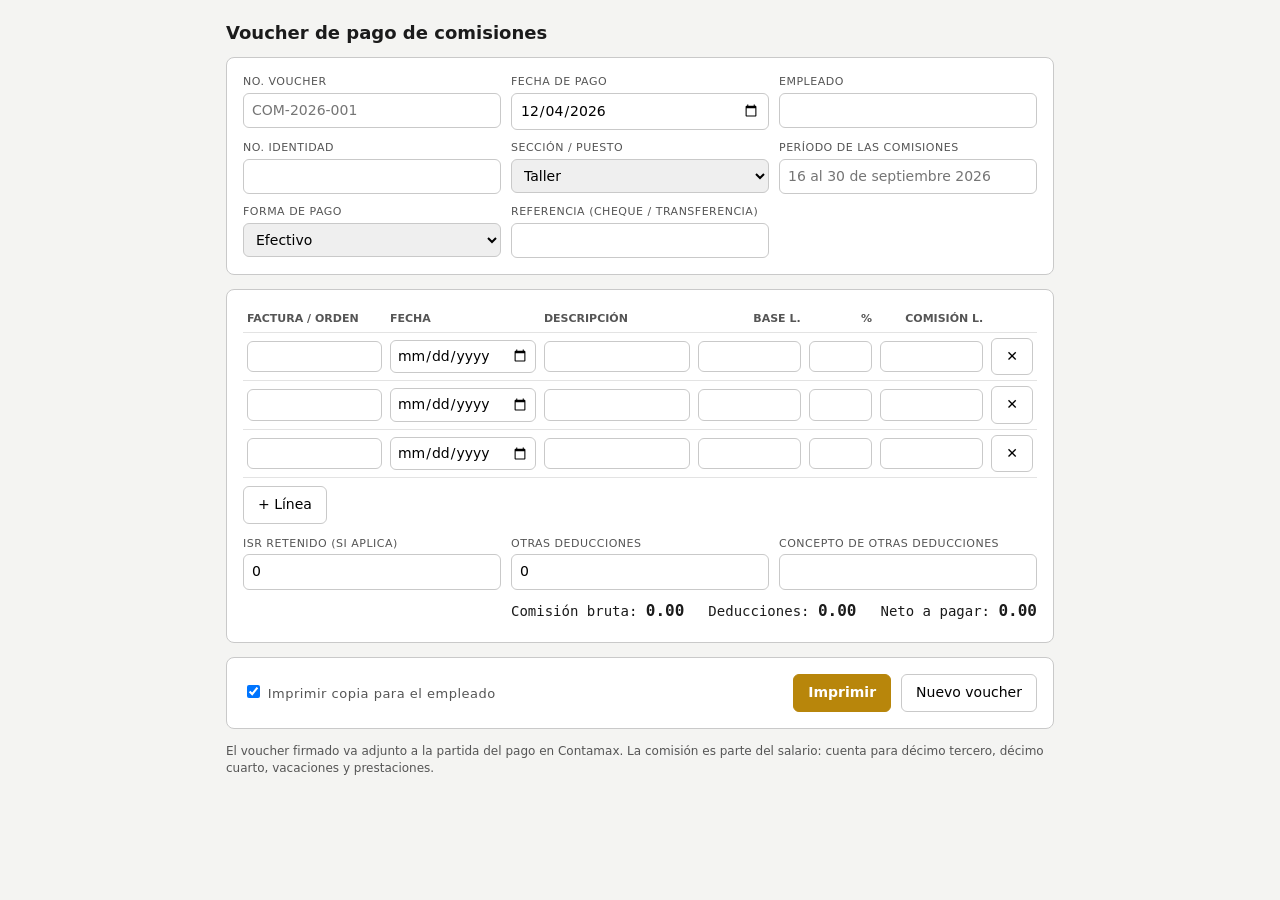
<file: formatos/voucher_comision.html>
<!doctype html>
<html lang="es">
<head>
<meta charset="utf-8">
<meta name="viewport" content="width=device-width, initial-scale=1">
<title>Voucher de comisiones</title>
<style>
  :root { --tx:#1b1b1b; --tx2:#555; --bd:#c9c9c9; --ac:#b8860b; --bg:#f4f4f2; }
  * { box-sizing: border-box; }
  body { margin:0; background:var(--bg); color:var(--tx); font:14px/1.4 system-ui, Segoe UI, Arial, sans-serif; }
  .wrap { max-width:860px; margin:0 auto; padding:16px; }
  h1 { font-size:18px; margin:4px 0 12px; }
  .card { background:#fff; border:1px solid var(--bd); border-radius:8px; padding:16px; margin-bottom:14px; }
  .grid { display:grid; grid-template-columns:repeat(auto-fit,minmax(200px,1fr)); gap:10px; }
  label { display:block; font-size:11px; color:var(--tx2); text-transform:uppercase; letter-spacing:.5px; margin-bottom:3px; }
  input, select { width:100%; padding:7px 8px; border:1px solid var(--bd); border-radius:6px; font:inherit; }
  table { width:100%; border-collapse:collapse; }
  th, td { border-bottom:1px solid #e3e3e3; padding:5px 4px; text-align:left; }
  th { font-size:11px; color:var(--tx2); text-transform:uppercase; }
  td.n, th.n { text-align:right; }
  .det input { padding:5px 6px; }
  .btn { padding:8px 14px; border:1px solid var(--bd); background:#fff; border-radius:6px; cursor:pointer; font:inherit; }
  .btn.pri { background:var(--ac); color:#fff; border-color:var(--ac); font-weight:600; }
  .tot { display:flex; justify-content:flex-end; gap:24px; margin-top:10px; font-family:ui-monospace,Consolas,monospace; flex-wrap:wrap; }
  .tot b { font-size:16px; }
  .nota { font-size:12px; color:var(--tx2); }
  #impresion { display:none; }

  /* ── Voucher impreso ── */
  .v { border:1.5px solid #000; padding:14px 16px; margin-bottom:10mm; page-break-inside:avoid; font-size:12px; }
  .v-head { display:flex; justify-content:space-between; align-items:flex-start; border-bottom:1.5px solid #000; padding-bottom:6px; margin-bottom:8px; }
  .v-emp { font-weight:800; font-size:16px; }
  .v-tit { text-align:right; font-weight:700; }
  .v-tit small { display:block; font-weight:400; }
  .v-dat { display:grid; grid-template-columns:1fr 1fr; gap:2px 16px; margin-bottom:8px; }
  .v table th, .v table td { border-bottom:1px solid #999; padding:3px 4px; font-size:11px; }
  .v-tot { display:flex; justify-content:flex-end; margin-top:6px; }
  .v-tot table { width:auto; }
  .v-tot td { border:none; padding:1px 6px; }
  .v-rec { margin:10px 0 4px; text-align:justify; }
  .v-firmas { display:grid; grid-template-columns:1fr 1fr; gap:30px; margin-top:34px; text-align:center; }
  .v-firmas div { border-top:1px solid #000; padding-top:3px; }
  .v-copia { font-size:10px; text-align:right; color:#333; margin-top:6px; }

  @media print {
    @page { size: letter; margin: 10mm; }
    body { background:#fff; }
    .wrap { display:none; }
    #impresion { display:block; }
  }
</style>
</head>
<body>
<div class="wrap">
  <h1>Voucher de pago de comisiones</h1>
  <div class="card grid">
    <div><label>No. voucher</label><input id="f-num" placeholder="COM-2026-001"></div>
    <div><label>Fecha de pago</label><input id="f-fecha" type="date"></div>
    <div><label>Empleado</label><input id="f-emp"></div>
    <div><label>No. identidad</label><input id="f-id"></div>
    <div><label>Sección / puesto</label>
      <select id="f-sec"><option>Taller</option><option>Yonker</option><option>Ventas</option><option>Administración</option></select></div>
    <div><label>Período de las comisiones</label><input id="f-per" placeholder="16 al 30 de septiembre 2026"></div>
    <div><label>Forma de pago</label>
      <select id="f-forma"><option>Efectivo</option><option>Transferencia</option><option>Cheque</option></select></div>
    <div><label>Referencia (cheque / transferencia)</label><input id="f-ref"></div>
  </div>

  <div class="card">
    <table class="det">
      <thead><tr><th style="width:18%">Factura / orden</th><th style="width:14%">Fecha</th><th>Descripción</th><th class="n" style="width:14%">Base L.</th><th class="n" style="width:9%">%</th><th class="n" style="width:14%">Comisión L.</th><th></th></tr></thead>
      <tbody id="det"></tbody>
    </table>
    <button class="btn" onclick="fila()" style="margin-top:8px">+ Línea</button>
    <div class="grid" style="margin-top:12px">
      <div><label>ISR retenido (si aplica)</label><input id="f-isr" type="number" step="0.01" value="0"></div>
      <div><label>Otras deducciones</label><input id="f-otras" type="number" step="0.01" value="0"></div>
      <div><label>Concepto de otras deducciones</label><input id="f-otras-c"></div>
    </div>
    <div class="tot"><span>Comisión bruta: <b id="t-bruto">0.00</b></span><span>Deducciones: <b id="t-ded">0.00</b></span><span>Neto a pagar: <b id="t-neto">0.00</b></span></div>
    <div class="nota" id="t-letras" style="text-align:right;margin-top:4px"></div>
  </div>

  <div class="card" style="display:flex;gap:10px;align-items:center;flex-wrap:wrap">
    <label style="margin:0;text-transform:none;font-size:13px"><input type="checkbox" id="f-copia" checked style="width:auto"> Imprimir copia para el empleado</label>
    <button class="btn pri" onclick="window.print()" style="margin-left:auto">Imprimir</button>
    <button class="btn" onclick="limpiar()">Nuevo voucher</button>
  </div>
  <p class="nota">El voucher firmado va adjunto a la partida del pago en Contamax. La comisión es parte del salario: cuenta para décimo tercero, décimo cuarto, vacaciones y prestaciones.</p>
</div>

<div id="impresion"></div>

<script>
const $ = id => document.getElementById(id)
const fmt = v => (v || 0).toLocaleString('es-HN', { minimumFractionDigits: 2, maximumFractionDigits: 2 })
const esc = s => String(s ?? '').replace(/[&<>"]/g, c => ({ '&': '&amp;', '<': '&lt;', '>': '&gt;', '"': '&quot;' }[c]))

function fila(d = {}) {
  const tr = document.createElement('tr')
  tr.innerHTML = `<td><input class="c-doc" value="${esc(d.doc)}"></td><td><input class="c-fec" type="date" value="${esc(d.fec)}"></td>
    <td><input class="c-des" value="${esc(d.des)}"></td><td><input class="c-base" type="number" step="0.01" style="text-align:right" value="${esc(d.base)}"></td>
    <td><input class="c-pct" type="number" step="0.01" style="text-align:right" value="${esc(d.pct)}"></td>
    <td><input class="c-com" type="number" step="0.01" style="text-align:right" value="${esc(d.com)}"></td>
    <td><button class="btn" title="Quitar" onclick="this.closest('tr').remove();calc()">✕</button></td>`
  $('det').appendChild(tr)
}
// Base × % llena la comisión; si se escribe la comisión a mano, se respeta
document.addEventListener('input', e => {
  const tr = e.target.closest('#det tr')
  if (tr && (e.target.classList.contains('c-base') || e.target.classList.contains('c-pct'))) {
    const b = parseFloat(tr.querySelector('.c-base').value), p = parseFloat(tr.querySelector('.c-pct').value)
    if (!isNaN(b) && !isNaN(p)) tr.querySelector('.c-com').value = (Math.round(b * p) / 100).toFixed(2)
  }
  calc()
})
function lineas() {
  return [...document.querySelectorAll('#det tr')].map(tr => ({
    doc: tr.querySelector('.c-doc').value, fec: tr.querySelector('.c-fec').value, des: tr.querySelector('.c-des').value,
    base: parseFloat(tr.querySelector('.c-base').value) || 0, pct: parseFloat(tr.querySelector('.c-pct').value) || 0,
    com: parseFloat(tr.querySelector('.c-com').value) || 0 })).filter(l => l.doc || l.des || l.com)
}
function totales() {
  const bruto = Math.round(lineas().reduce((s, l) => s + l.com, 0) * 100) / 100
  const ded = Math.round(((parseFloat($('f-isr').value) || 0) + (parseFloat($('f-otras').value) || 0)) * 100) / 100
  return { bruto, ded, neto: Math.round((bruto - ded) * 100) / 100 }
}
function calc() {
  const t = totales()
  $('t-bruto').textContent = fmt(t.bruto); $('t-ded').textContent = fmt(t.ded); $('t-neto').textContent = fmt(t.neto)
  $('t-letras').textContent = t.neto > 0 ? letras(t.neto) : ''
}

// Monto en letras (lempiras)
function letras(n) {
  const U = ['', 'UN', 'DOS', 'TRES', 'CUATRO', 'CINCO', 'SEIS', 'SIETE', 'OCHO', 'NUEVE', 'DIEZ', 'ONCE', 'DOCE', 'TRECE', 'CATORCE', 'QUINCE',
    'DIECISEIS', 'DIECISIETE', 'DIECIOCHO', 'DIECINUEVE', 'VEINTE', 'VEINTIUN', 'VEINTIDOS', 'VEINTITRES', 'VEINTICUATRO', 'VEINTICINCO',
    'VEINTISEIS', 'VEINTISIETE', 'VEINTIOCHO', 'VEINTINUEVE']
  const D = ['', '', '', 'TREINTA', 'CUARENTA', 'CINCUENTA', 'SESENTA', 'SETENTA', 'OCHENTA', 'NOVENTA']
  const C = ['', 'CIENTO', 'DOSCIENTOS', 'TRESCIENTOS', 'CUATROCIENTOS', 'QUINIENTOS', 'SEISCIENTOS', 'SETECIENTOS', 'OCHOCIENTOS', 'NOVECIENTOS']
  const cien = x => {
    if (x === 100) return 'CIEN'
    const c = Math.floor(x / 100), r = x % 100
    const dec = r < 30 ? U[r] : D[Math.floor(r / 10)] + (r % 10 ? ' Y ' + U[r % 10] : '')
    return [C[c], dec].filter(Boolean).join(' ')
  }
  const ent = Math.floor(n), cent = Math.round((n - ent) * 100)
  const mill = Math.floor(ent / 1e6), mil = Math.floor((ent % 1e6) / 1000), resto = ent % 1000
  const p = []
  if (mill) p.push(mill === 1 ? 'UN MILLON' : cien(mill) + ' MILLONES')
  if (mil) p.push(mil === 1 ? 'MIL' : cien(mil) + ' MIL')
  if (resto) p.push(cien(resto))
  return (p.join(' ') || 'CERO') + ` LEMPIRAS CON ${String(cent).padStart(2, '0')}/100`
}

function voucher(etiqueta) {
  const t = totales(), ls = lineas()
  const fecha = $('f-fecha').value ? new Date($('f-fecha').value + 'T12:00').toLocaleDateString('es-HN', { day: '2-digit', month: 'long', year: 'numeric' }) : '________________'
  const ded = []
  if (+$('f-isr').value) ded.push(['ISR retenido', +$('f-isr').value])
  if (+$('f-otras').value) ded.push([$('f-otras-c').value || 'Otras deducciones', +$('f-otras').value])
  return `<div class="v">
    <div class="v-head">
      <div><div class="v-emp">TECNIMAX</div><div>RTN 08019010278503</div><div>Boulevard FF.AA., 300 mts después de Gasolinera UNO</div></div>
      <div class="v-tit">COMPROBANTE DE PAGO DE COMISIONES<small>No. ${esc($('f-num').value || '________')}</small><small>Fecha: ${esc(fecha)}</small></div>
    </div>
    <div class="v-dat">
      <div><b>Empleado:</b> ${esc($('f-emp').value)}</div><div><b>Identidad:</b> ${esc($('f-id').value)}</div>
      <div><b>Sección:</b> ${esc($('f-sec').value)}</div><div><b>Período:</b> ${esc($('f-per').value)}</div>
      <div><b>Forma de pago:</b> ${esc($('f-forma').value)}${$('f-ref').value ? ' · ' + esc($('f-ref').value) : ''}</div>
    </div>
    <table>
      <thead><tr><th>Factura / orden</th><th>Fecha</th><th>Descripción</th><th class="n">Base L.</th><th class="n">%</th><th class="n">Comisión L.</th></tr></thead>
      <tbody>${ls.map(l => `<tr><td>${esc(l.doc)}</td><td>${esc(l.fec)}</td><td>${esc(l.des)}</td><td class="n">${l.base ? fmt(l.base) : ''}</td><td class="n">${l.pct ? l.pct + '%' : ''}</td><td class="n">${fmt(l.com)}</td></tr>`).join('')}</tbody>
    </table>
    <div class="v-tot"><table>
      <tr><td>Comisión bruta</td><td class="n">L. ${fmt(t.bruto)}</td></tr>
      ${ded.map(([c, v]) => `<tr><td>(−) ${esc(c)}</td><td class="n">L. ${fmt(v)}</td></tr>`).join('')}
      <tr><td><b>NETO RECIBIDO</b></td><td class="n"><b>L. ${fmt(t.neto)}</b></td></tr>
    </table></div>
    <div class="v-rec">Recibí de <b>TECNIMAX</b> la cantidad de <b>${letras(t.neto)}</b> (L. ${fmt(t.neto)}) en concepto de comisiones
      correspondientes al período <b>${esc($('f-per').value || '________')}</b>, calculadas según el detalle anterior y la política de comisiones vigente.
      </div>
    <div class="v-firmas"><div>Firma del empleado<br>Identidad: ${esc($('f-id').value)}</div><div>Entregado / autorizado por</div></div>
    <div class="v-copia">${etiqueta}</div>
  </div>`
}
window.addEventListener('beforeprint', () => {
  $('impresion').innerHTML = voucher('ORIGINAL · Contabilidad') + ($('f-copia').checked ? voucher('COPIA · Empleado') : '')
})
function limpiar() {
  if (!confirm('¿Borrar todo y empezar un voucher nuevo?')) return
  document.querySelectorAll('.wrap input').forEach(i => { if (i.type !== 'checkbox') i.value = '' })
  $('f-isr').value = 0; $('f-otras').value = 0; $('det').innerHTML = ''
  $('f-fecha').value = new Date().toLocaleDateString('en-CA'); fila(); fila(); fila(); calc()
}
$('f-fecha').value = new Date().toLocaleDateString('en-CA')
fila(); fila(); fila(); calc()
</script>
</body>
</html>
</file>
